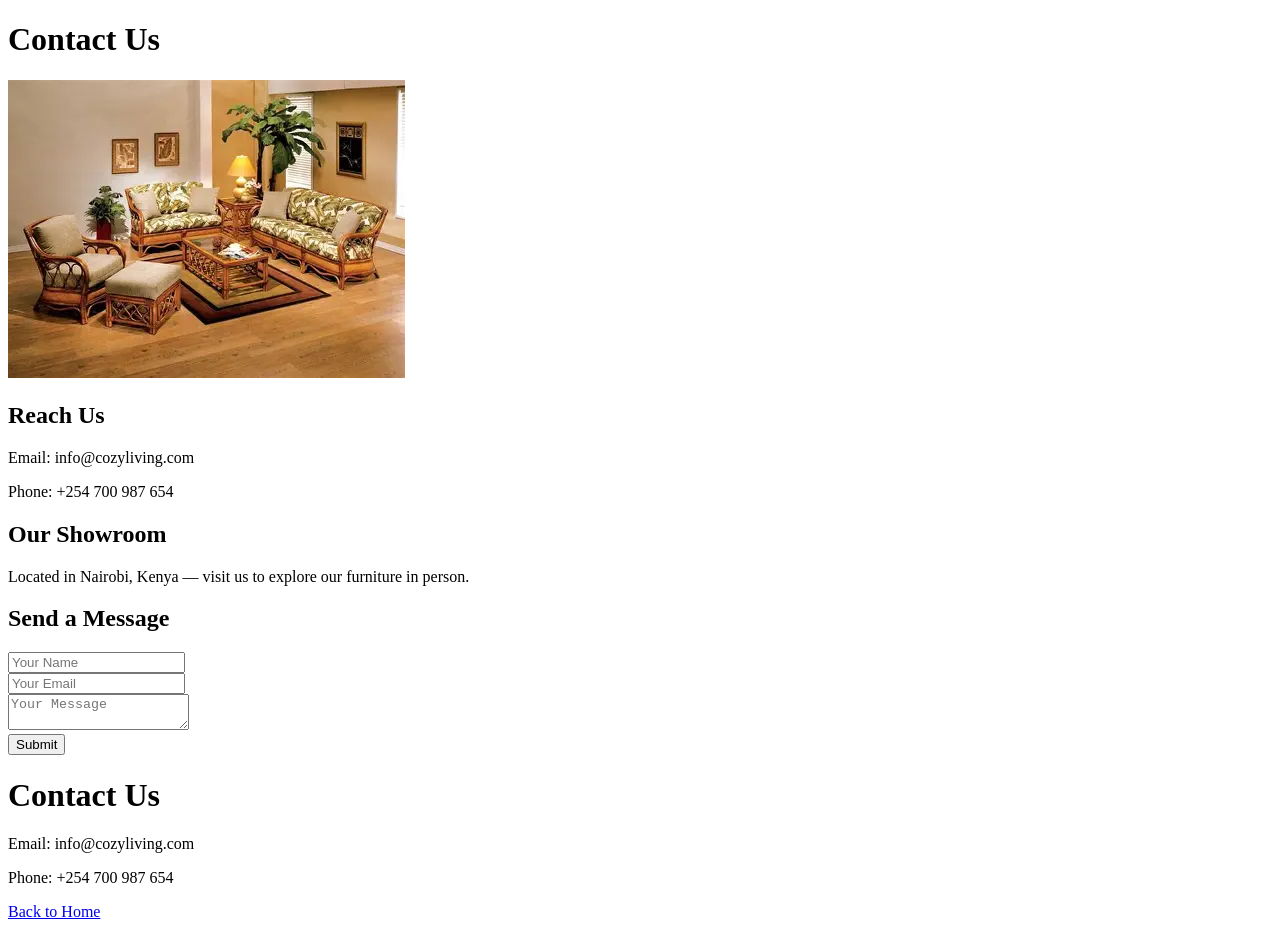
<file: contact.html>
<!DOCTYPE html>


    <title>Contact - Cozy Living</title>
<div class="contact"></div>
<body class="contact">
    <h1>Contact Us</h1>
<img src="images/living%20room.webp">
    <!-- Info Section -->
    <section id="info">
        <h2>Reach Us</h2>
        <p>Email: info@cozyliving.com</p>
        <p>Phone: +254 700 987 654</p>
    </section>

    <!-- Location Section -->
    <section id="location">
        <h2>Our Showroom</h2>
        <p>Located in Nairobi, Kenya — visit us to explore our furniture in person.</p>
    </section>

    <!-- Form Section -->
    <section id="form">
        <h2>Send a Message</h2>
        <form>
            <input type="text" placeholder="Your Name"><br>
            <input type="email" placeholder="Your Email"><br>
            <textarea placeholder="Your Message"></textarea><br>
            <button type="submit">Submit</button>
        </form>
    </section>
    <h1>Contact Us</h1>
    <p>Email: info@cozyliving.com</p>
    <p>Phone: +254 700 987 654</p>
    <a href="/">Back to Home</a>
</body>
</file>
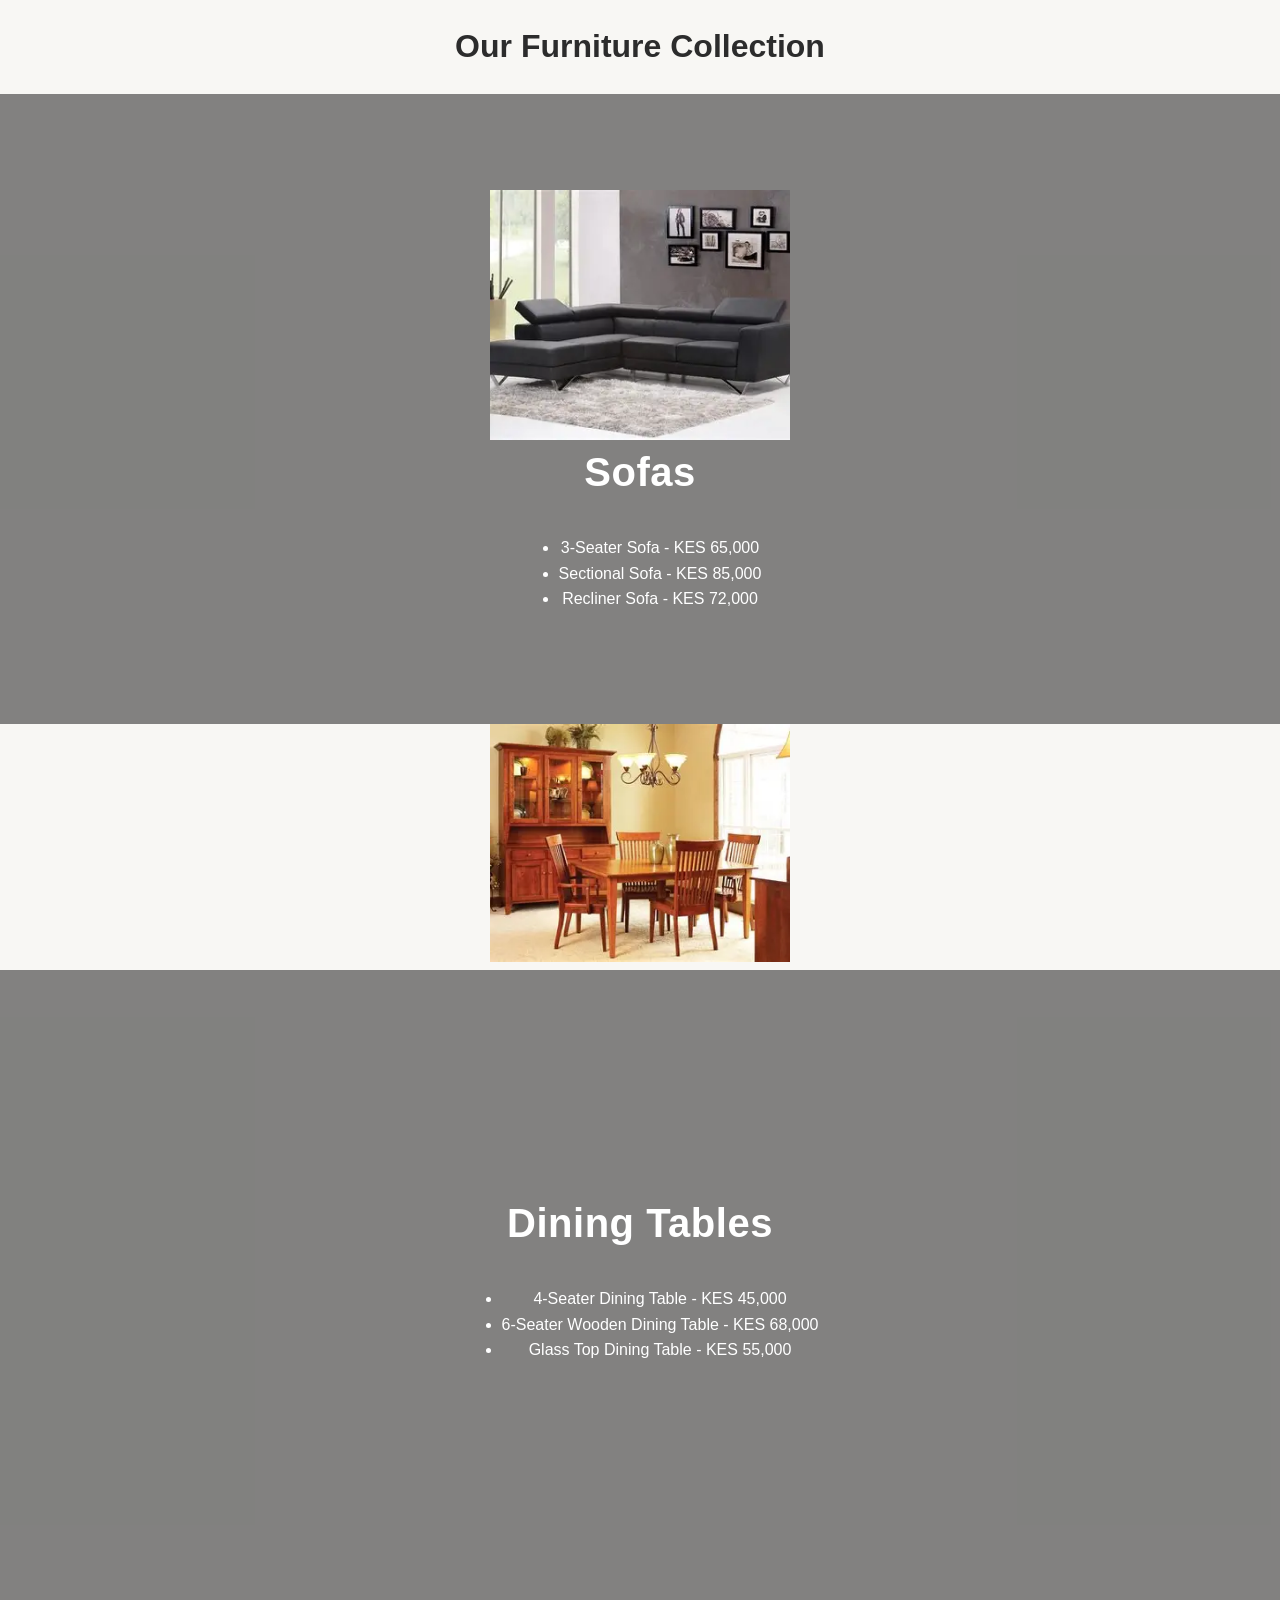
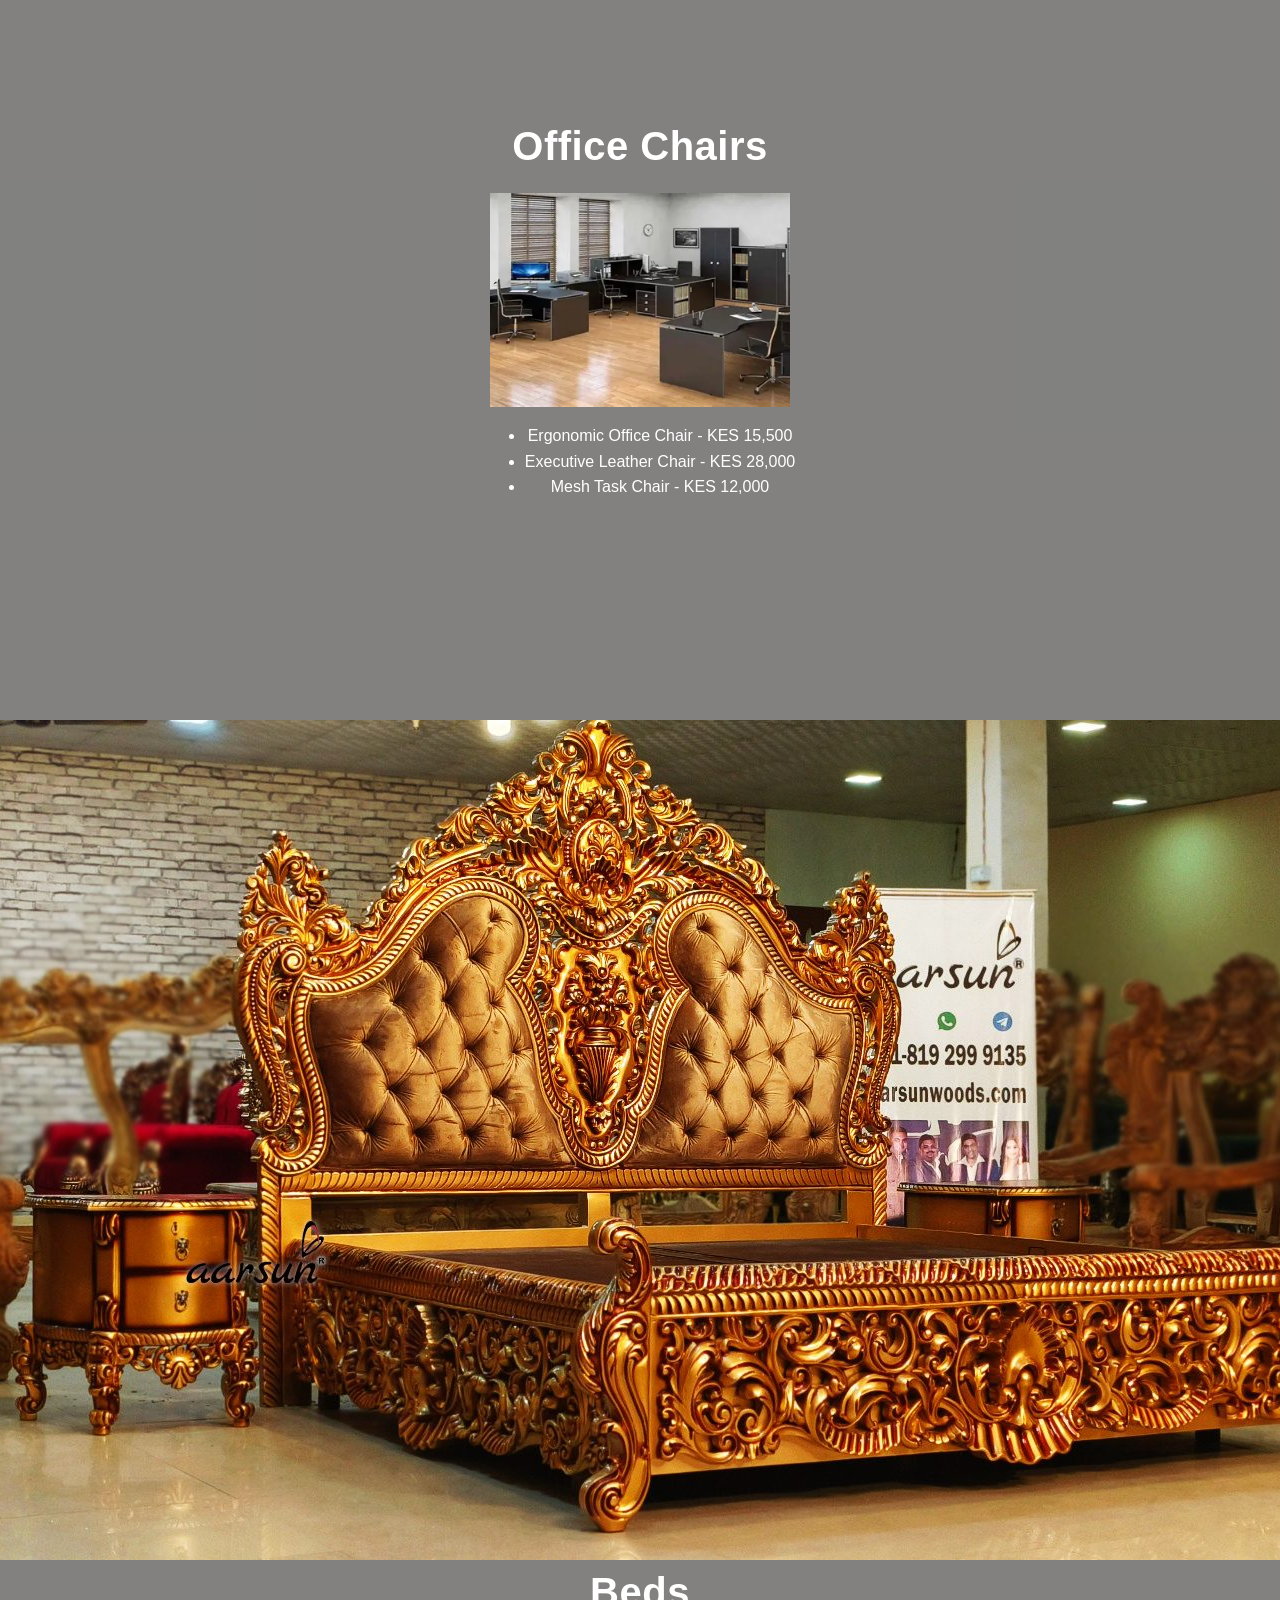
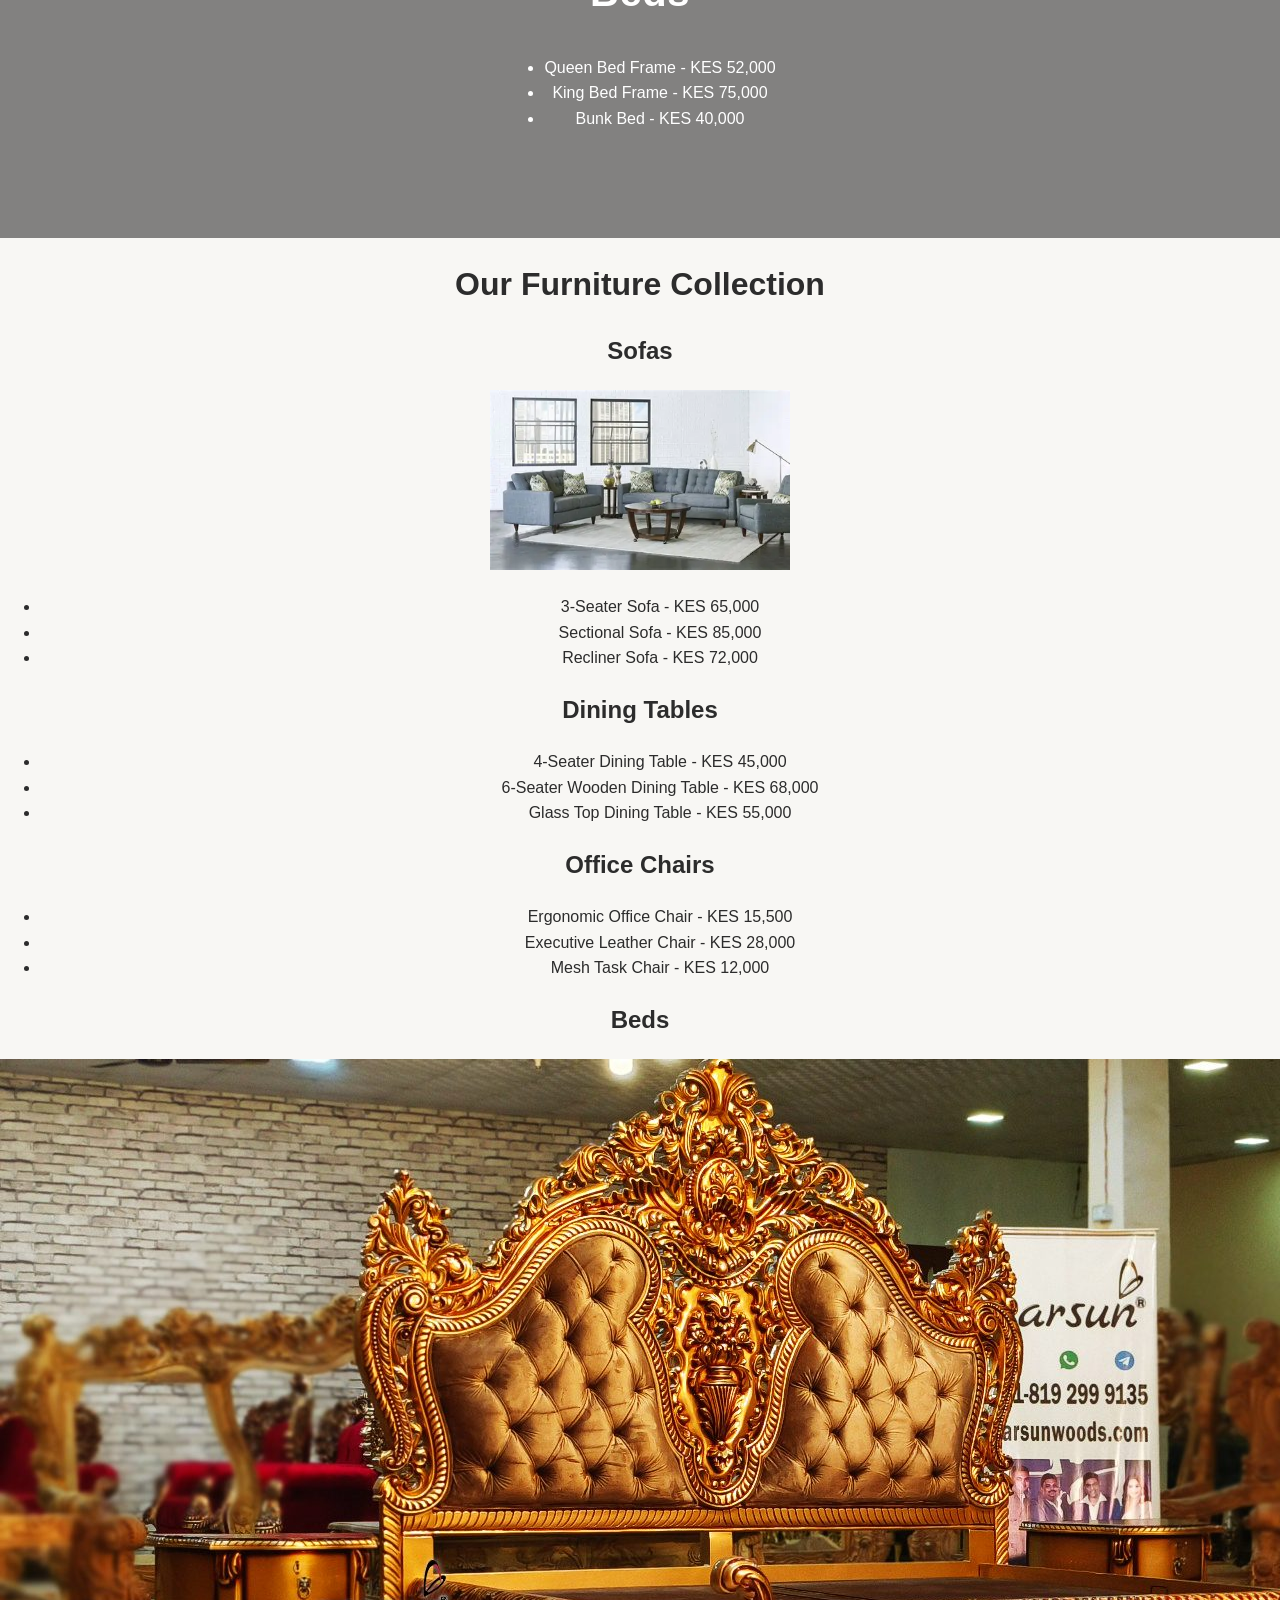
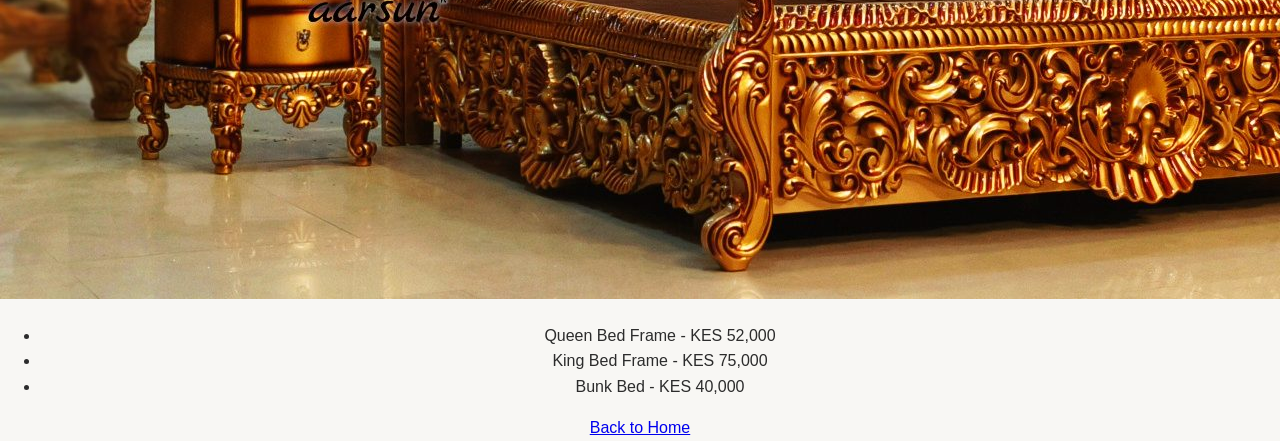
<file: product.html>
<!DOCTYPE html>

<head>
    <title>Products - Cozy Living</title>
    <link rel="stylesheet" href="style.css">
</head>
<body>
<div class="products">
    <h1>Our Furniture Collection</h1>

    <!-- Sofas Section -->
    <section id="sofas">
        <img src="images/sofaset.jpg" alt="Sectional Sofa" width="300">
        <h2>Sofas</h2>
        <ul>
            <li>3-Seater Sofa - KES 65,000</li>
            <li>Sectional Sofa - KES 85,000</li>
            <li>Recliner Sofa - KES 72,000</li>
        </ul>
    </section>

    <!-- Dining Tables Section -->
     <img src="images/diningset.jpg" alt="Dining Table" width="300">
    <section id="dining">
        <h2>Dining Tables</h2>
        <ul>
            <li>4-Seater Dining Table - KES 45,000</li>
            <li>6-Seater Wooden Dining Table - KES 68,000</li>
            <li>Glass Top Dining Table - KES 55,000</li>
        </ul>
    </section>

    <!-- Office Chairs Section -->
    <section id="chairs">
        <h2>Office Chairs</h2>
           <img src="images/officeset.jpg" alt="Office Chair" width="300">
        <ul>
            <li>Ergonomic Office Chair - KES 15,500</li>
            <li>Executive Leather Chair - KES 28,000</li>
            <li>Mesh Task Chair - KES 12,000</li>
        </ul>
    </section>

    <!-- Beds Section -->
    <section id="beds">
            <img src="images/bedroomset.jpg" alt="Bed Frame" width="1525">
        <h2>Beds</h2>
        <ul>
            <li>Queen Bed Frame - KES 52,000</li>
            <li>King Bed Frame - KES 75,000</li>
            <li>Bunk Bed - KES 40,000</li>
        </ul>
    </section>

    <h1>Our Furniture Collection</h1>

    <h2>Sofas</h2>
    <img src="images/quality%20sofaset.jpg" alt="3-Seater Sofa" width="300">
    <ul>
        <li>3-Seater Sofa - KES 65,000</li>
        <li>Sectional Sofa - KES 85,000</li>
        <li>Recliner Sofa - KES 72,000</li>
    </ul>

    <h2>Dining Tables</h2>
    <ul>
        <li>4-Seater Dining Table - KES 45,000</li>
        <li>6-Seater Wooden Dining Table - KES 68,000</li>
        <li>Glass Top Dining Table - KES 55,000</li>
    </ul>
    <div class="products">


    <h2>Office Chairs</h2>
    <ul>
        <li>Ergonomic Office Chair - KES 15,500</li>
        <li>Executive Leather Chair - KES 28,000</li>
        <li>Mesh Task Chair - KES 12,000</li>
    </ul>

    <h2>Beds</h2>
            <img src="images/bedroomset.jpg" alt="Bed Frame" width="1525">
    <ul>
        <li>Queen Bed Frame - KES 52,000</li>
        <li>King Bed Frame - KES 75,000</li>
        <li>Bunk Bed - KES 40,000</li>
    </ul>

    <a href="/">Back to Home</a>

</div>
</div>
</body>
</file>
<file: style.css>
/* =========================================
   GENERAL RESET & BASE STYLES
========================================= */

* {
    box-sizing: border-box;
}

html {
    scroll-behavior: smooth;
}

body {
    font-family: "Segoe UI", Arial, sans-serif;
    margin: 0;
    padding: 0;
    background-color: #f8f7f4;
    color: #2c2c2c;
    line-height: 1.6;
    text-align: center;
}


/* =========================================
   SECTION STYLES
========================================= */

section {
    position: relative;
    min-height: 70vh;
    padding: 90px 20px;
    display: flex;
    flex-direction: column;
    justify-content: center;
    align-items: center;
    color: #ffffff;
    overflow: hidden;
}

/* Dark overlay for better text visibility */
section::before {
    content: "";
    position: absolute;
    inset: 0;
    background: rgba(0, 0, 0, 0.48);
    z-index: 0;
}

section > * {
    position: relative;
    z-index: 1;
}


/* =========================================
   HEADINGS
========================================= */

section h1,
section h2,
section h3 {
    margin-top: 0;
    font-weight: 700;
    letter-spacing: 0.5px;
}

section h2 {
    font-size: 2.5rem;
    margin-bottom: 15px;
}

section p {
    max-width: 700px;
    margin: 0 auto 20px;
    font-size: 1.05rem;
}


/* =========================================
   HOME SECTION
========================================= */

#home {
    min-height: 90vh;
    background:
        linear-gradient(rgba(20, 20, 20, 0.45), rgba(20, 20, 20, 0.55)),
        url("static/images/living-room.jpg")
        no-repeat center center / cover;
}

#home h2 {
    color: #d4af37;
    font-size: 3rem;
    text-transform: uppercase;
    letter-spacing: 1.5px;
}

#home p {
    color: #ffffff;
}


/* =========================================
   PRODUCTS SECTION
========================================= */

#products {
    background:
        linear-gradient(rgba(20, 20, 20, 0.45), rgba(20, 20, 20, 0.55)),
        url("static/images/furniture-showroom.jpg")
        no-repeat center center / cover;
}

#products h2 {
    color: #d4af37;
}

#products .product-card {
    background: rgba(255, 255, 255, 0.96);
    color: #333333;
    border-radius: 12px;
    padding: 25px;
    margin: 15px;
    max-width: 320px;
    box-shadow: 0 10px 30px rgba(0, 0, 0, 0.15);
    transition: transform 0.3s ease, box-shadow 0.3s ease;
}

#products .product-card:hover {
    transform: translateY(-8px);
    box-shadow: 0 15px 35px rgba(0, 0, 0, 0.22);
}


/* =========================================
   CONTACT SECTION
========================================= */

#contact {
    background:
        linear-gradient(rgba(20, 20, 20, 0.55), rgba(20, 20, 20, 0.65)),
        url("static/images/office-desk.jpg")
        no-repeat center center / cover;
}

#contact h2 {
    color: #d4af37;
}


/* =========================================
   NAVIGATION BAR
========================================= */

nav {
    background-color: rgba(31, 41, 55, 0.97);
    padding: 15px 20px;
    position: sticky;
    top: 0;
    z-index: 1000;
    box-shadow: 0 3px 12px rgba(0, 0, 0, 0.15);
    backdrop-filter: blur(8px);
}

nav a {
    display: inline-block;
    margin: 0 18px;
    padding: 8px 5px;
    text-decoration: none;
    color: #ffffff;
    font-weight: 600;
    font-size: 0.95rem;
    letter-spacing: 0.3px;
    transition: color 0.3s ease, border-bottom 0.3s ease;
}

nav a:hover {
    color: #d4af37;
}

nav a.active {
    color: #d4af37;
    border-bottom: 2px solid #d4af37;
}


/* =========================================
   BUTTONS
========================================= */

button {
    background-color: #d4af37;
    color: #1f2937;
    border: none;
    padding: 13px 28px;
    margin-top: 20px;
    cursor: pointer;
    border-radius: 6px;
    font-size: 1rem;
    font-weight: 700;
    letter-spacing: 0.3px;
    box-shadow: 0 5px 15px rgba(0, 0, 0, 0.18);
    transition: all 0.3s ease;
}

button:hover {
    background-color: #b8952f;
    color: #ffffff;
    transform: translateY(-2px);
    box-shadow: 0 8px 20px rgba(0, 0, 0, 0.25);
}

button:active {
    transform: translateY(0);
}


/* =========================================
   LINKS
========================================= */

a {
    transition: all 0.3s ease;
}


/* =========================================
   FORM ELEMENTS
========================================= */

input,
textarea,
select {
    width: 100%;
    max-width: 500px;
    padding: 13px 15px;
    margin: 8px 0;
    border: 1px solid #d1d5db;
    border-radius: 6px;
    background-color: #ffffff;
    color: #333333;
    font-family: inherit;
    font-size: 1rem;
    outline: none;
    transition: border-color 0.3s ease, box-shadow 0.3s ease;
}

input:focus,
textarea:focus,
select:focus {
    border-color: #d4af37;
    box-shadow: 0 0 0 3px rgba(212, 175, 55, 0.15);
}


/* =========================================
   RESPONSIVE DESIGN
========================================= */

@media (max-width: 768px) {

    nav {
        padding: 12px 10px;
    }

    nav a {
        margin: 0 8px;
        font-size: 0.9rem;
    }

    section {
        min-height: 65vh;
        padding: 70px 18px;
    }

    section h2 {
        font-size: 2rem;
    }

    #home h2 {
        font-size: 2.3rem;
    }

    section p {
        font-size: 1rem;
    }
}


@media (max-width: 480px) {

    nav a {
        margin: 4px 6px;
        font-size: 0.82rem;
    }

    section {
        padding: 60px 15px;
    }

    section h2 {
        font-size: 1.8rem;
    }

    #home h2 {
        font-size: 2rem;
    }

    button {
        width: auto;
        padding: 12px 22px;
    }
}
</file>
